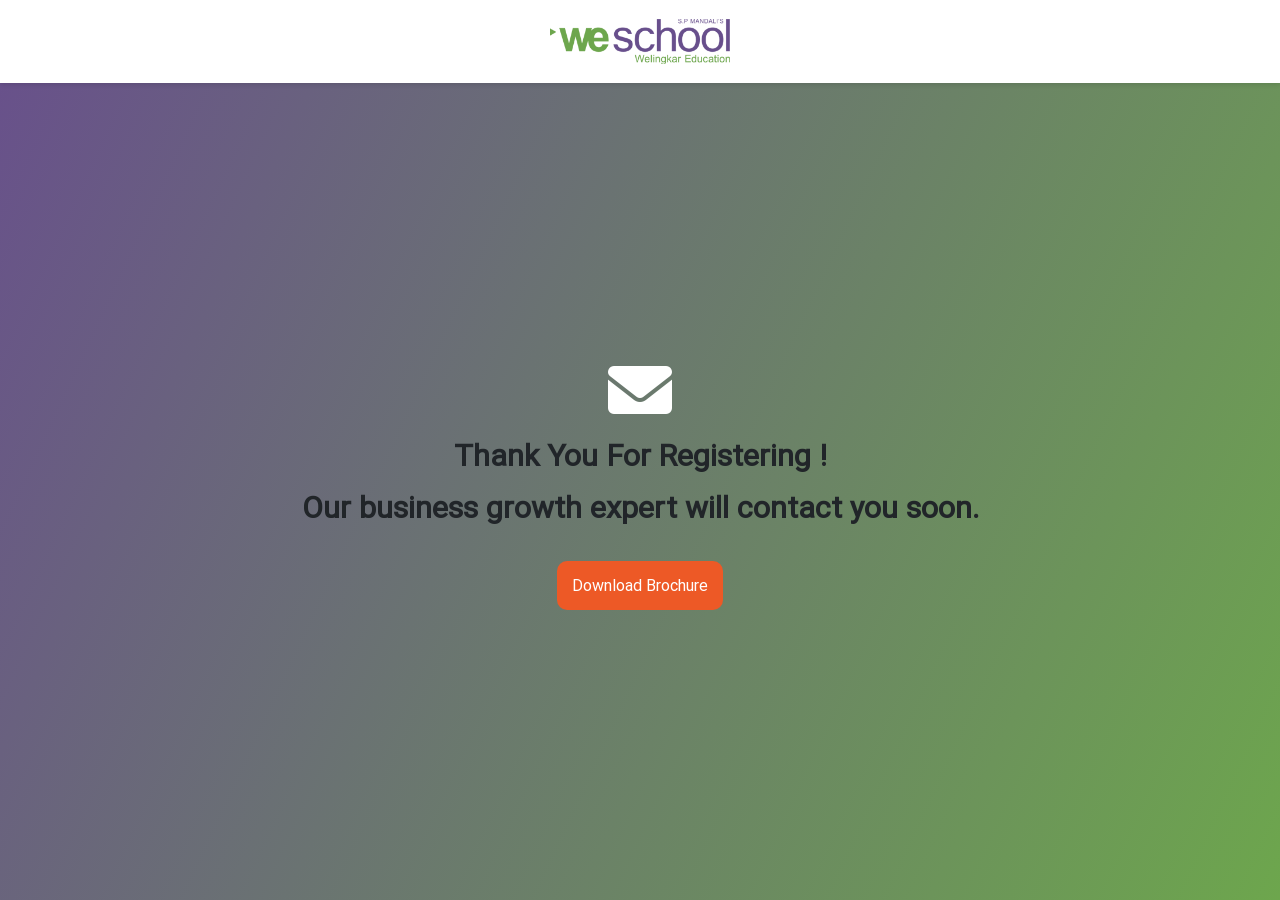
<file: thankyou.html>
<!DOCTYPE html>
<html lang="en">
  <head>
    <!-- Google Tag Manager -->
    <script>
      (function (w, d, s, l, i) {
        w[l] = w[l] || [];
        w[l].push({ "gtm.start": new Date().getTime(), event: "gtm.js" });
        var f = d.getElementsByTagName(s)[0],
          j = d.createElement(s),
          dl = l != "dataLayer" ? "&l=" + l : "";
        j.async = true;
        j.src = "https://www.googletagmanager.com/gtm.js?id=" + i + dl;
        f.parentNode.insertBefore(j, f);
      })(window, document, "script", "dataLayer", "GTM-NPZ67MQ");
    </script>
    <!-- End Google Tag Manager -->
    <meta charset="UTF-8" />
    <meta name="viewport" content="width=device-width, initial-scale=1" />
    <title>
      Welingkar's - Weschool | Post Graduate Program in Entrepreneurship
      Management
    </title>
    <link rel="shortcut icon" href="./newlogo.png" type="image/x-icon" />
    <link
      href="https://cdn.jsdelivr.net/npm/bootstrap@5.3.2/dist/css/bootstrap.min.css"
      rel="stylesheet"
    />
    <link
      rel="stylesheet"
      href="https://cdnjs.cloudflare.com/ajax/libs/font-awesome/6.0.0/css/all.min.css"
    />
    <link rel="stylesheet" href="thankyou.css" />
  </head>
  <body>
    <!-- Google Tag Manager (noscript) -->
    <noscript
      ><iframe
        src="https://www.googletagmanager.com/ns.html?id=GTM-NPZ67MQ"
        height="0"
        width="0"
        style="display: none; visibility: hidden"
      ></iframe
    ></noscript>
    <!-- End Google Tag Manager (noscript) -->
    <nav class="navbar">
      <div class="logo-wrap">
        <div class="logo">
          <a href="https://www.welingkar.org/programmes/executive-programme/mumbai/entrepreneurship-management#"><img src="./newlogo.png" alt="Logo" /></a>
        </div>
      </div>
    </nav>
    <div
      class="wrap w-100 h-100 d-flex justify-content-center align-items-center flex-column"
    >
      <div class="container text-center mt-2">
        <i class="fa-solid fa-envelope fa-4x mt-5" style="color: #fff"></i>
        <h1 class="mt-3 customfont">Thank You For Registering !</h1>
        <h2 class="mt-3 mb-5 customfont">
          Our business growth expert will contact you soon.
        </h2>
        <!-- <a
          class="button text-white"
          href="https://www.welingkar.org/programmes/executive-programme/mumbai/entrepreneurship-management#"
          >Go Home</a
        > -->
        <a class="button text-white" href="https://yangpoo.com/wp-content/uploads/2024/08/WeSchool_FMB_2024_Brochure.pdf" download="WeSchool_FMB_2024_Brochure.pdf">Download Brochure</a>
      </div>
    </div>

    <script src="https://cdn.jsdelivr.net/npm/bootstrap@5.3.2/dist/js/bootstrap.bundle.min.js"></script>
  </body>
</html>
</file>
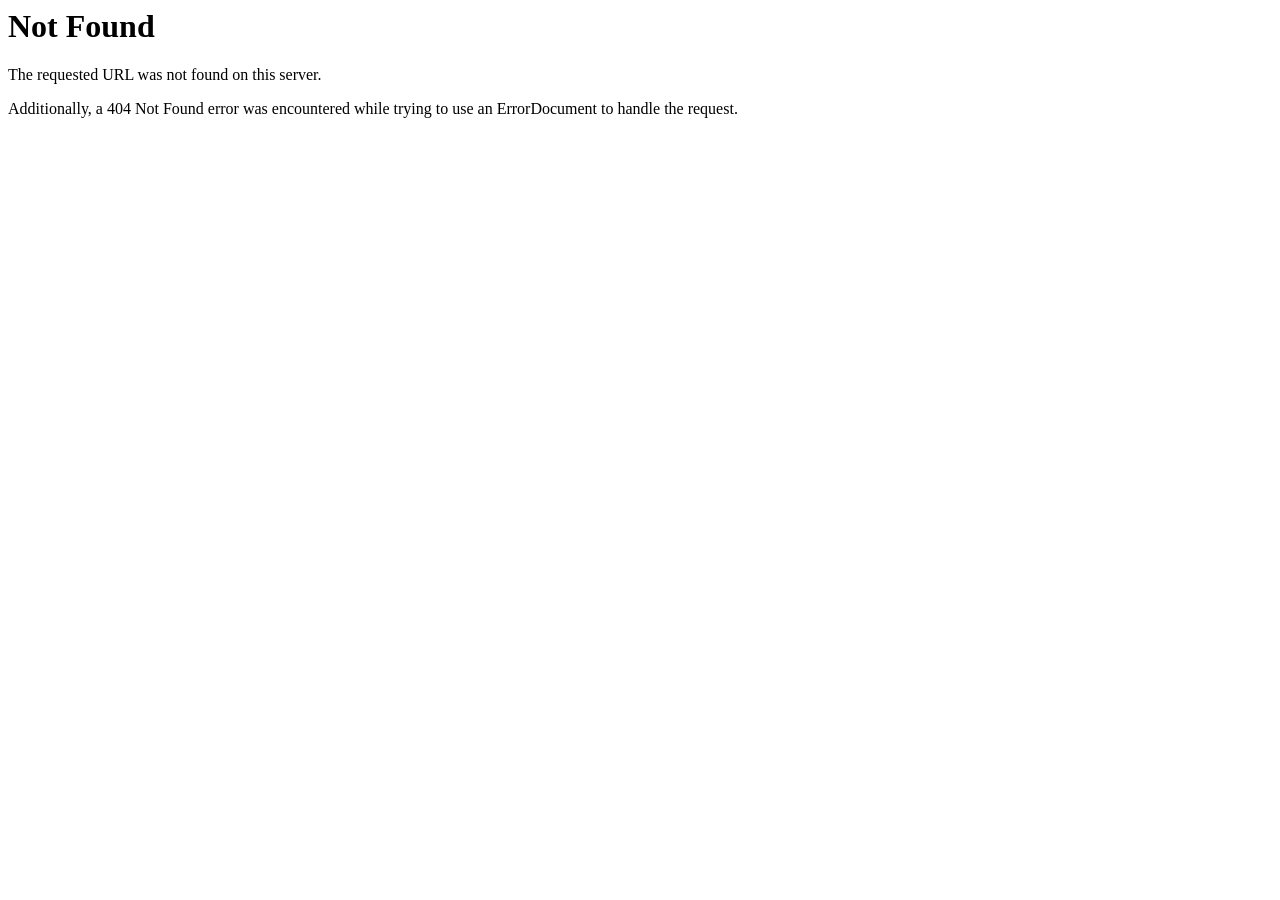
<file: css/owl.video.play.html>
<!DOCTYPE HTML PUBLIC "-//IETF//DTD HTML 2.0//EN">
<html><head>
<title>404 Not Found</title>
</head><body>
<h1>Not Found</h1>
<p>The requested URL was not found on this server.</p>
<p>Additionally, a 404 Not Found
error was encountered while trying to use an ErrorDocument to handle the request.</p>
</body></html>
</file>
<file: thankyou.css>
@font-face {
    font-family: "CustomFont";
    src: url('font/KFOmCnqEu92Fr1Mu4mxKKTU1Kg.ttf') format('truetype');
}

*{
    margin: 0;
    padding: 0;
    box-sizing: border-box;
    /* font-family: "CustomFont" !important; */
}
body,html{
    width: 100%;
    height: 100%;
    font-family: 'CustomFont';
    background: linear-gradient(115deg, #684f8c, #6da64d)
}

.navbar {
    width: 100%;
    background-color: #ffffff;
    box-shadow: 0 2px 4px rgba(0, 0, 0, 0.1);
    position: fixed;
    top: 0;
    left: 0;
    z-index: 1000;
    padding: 10px 20px;
  }
  
  .logo img {
    height: 7vh
  }

  .logo-wrap {
    width: 100%;
    display: flex;
    justify-content: center;
  }

.button {
    text-decoration: none;
    color: white;
    border-radius: 10px;
    background-color: #ed5926;
    padding: 15px;
    font-family: "CustomFont";
}

.customfont {
    font-family: "CustomFont";
    font-size: 1.9rem;
    font-weight: 600;
}

p{
    font-family: "CustomFont";
    font-size: 1.2rem;
    font-weight: 500; 
}




@media only screen and (max-width: 486px) {
    /* .navbar{
        display: none;
    } */

    .logo img {
        height: 50px;
    }

    .customfont {
        font-size: 1.3rem;
    }
  
    p {
        font-size: 0.95rem;
    }



    /* .wrap {
        justify-content: flex-start;
    } */
}
</file>
